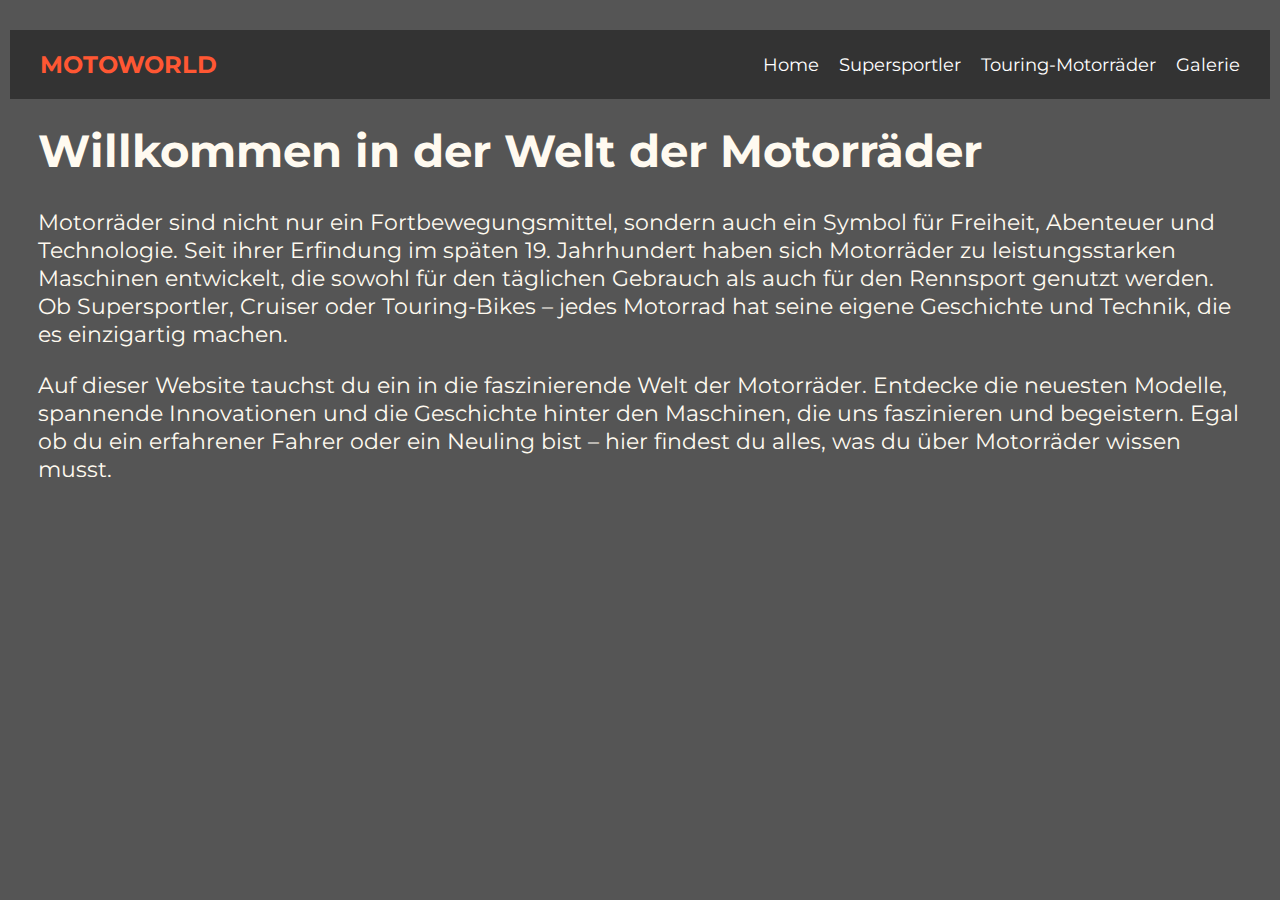
<file: index.html>
<html>
<head>
    <title>Lieblingsmotorräder</title>
    <meta charset="UTF-8">
    <link href = "style.css" rel = "stylesheet">
    <link href="navigation-bar.css" rel="stylesheet">
</head>
<body>
<div class="top-navigation">
    <div class="logo">
        <a href="index.html">MotoWorld</a>
    </div>
    <nav class="nav-links">
        <a href="index.html">Home</a>
        <a href="racebikes.html">Supersportler</a>
        <a href="touring-bikes.html">Touring-Motorräder</a>
        <a href="galery.html">Galerie</a>
    </nav>
</div>

<div>
    <br>
    <br>
</div>

<div>
    <h1>Willkommen in der Welt der Motorräder</h1>
    <p>
        Motorräder sind nicht nur ein Fortbewegungsmittel, sondern auch ein Symbol für Freiheit, Abenteuer und Technologie.
        Seit ihrer Erfindung im späten 19. Jahrhundert haben sich Motorräder zu leistungsstarken Maschinen entwickelt, die sowohl
        für den täglichen Gebrauch als auch für den Rennsport genutzt werden. Ob Supersportler, Cruiser oder Touring-Bikes – jedes
        Motorrad hat seine eigene Geschichte und Technik, die es einzigartig machen.
    </p>
    <p>
        Auf dieser Website tauchst du ein in die faszinierende Welt der Motorräder. Entdecke die neuesten Modelle, spannende
        Innovationen und die Geschichte hinter den Maschinen, die uns faszinieren und begeistern.
        Egal ob du ein erfahrener Fahrer oder ein Neuling bist – hier findest du alles, was du über Motorräder wissen musst.
    </p>

</div>
</body>
</html>
</file>
<file: style.css>
@import url('https://fonts.googleapis.com/css2?family=Montserrat:wght@400;700&family=Oswald:wght@400;700&display=swap');

.heading{
        font-family: Verdana , sans-serif;
        font-size: 5rem;
}

body{
    margin:1%;
    padding:2%;
    background-color:#555555 ;
    font-family: 'Montserrat', sans-serif;
    color: floralwhite;
    font-size: 1.4rem;
}

.img-toracebikesite{
    max-width: 30%;
}

.carousel-size{
    max-width: 60%;
    max-height: 40%;
}
</file>
<file: navigation-bar.css>
.top-navigation {
    display: flex;
    justify-content: space-between;
    align-items: center;
    padding: 20px 30px;
    background: #333;
    color: #fff;
    position: fixed;
    top: 30px;
    left: 10px;
    right: 10px;
    width: auto;
    box-sizing: border-box;
    z-index: 1000;
}

.logo {
    font-size: 24px;
    font-weight: bold;
    text-transform: uppercase;
}

.logo a {
    text-decoration: none;
    color: #ff5733;
}

.nav-links {
    display: flex;
    gap: 20px;
}

.nav-links a {
    text-decoration: none;
    color: white;
    font-size: 18px;
    transition: color 0.3s ease;
}

.nav-links a:hover {
    color: #ff5733;
}
</file>
